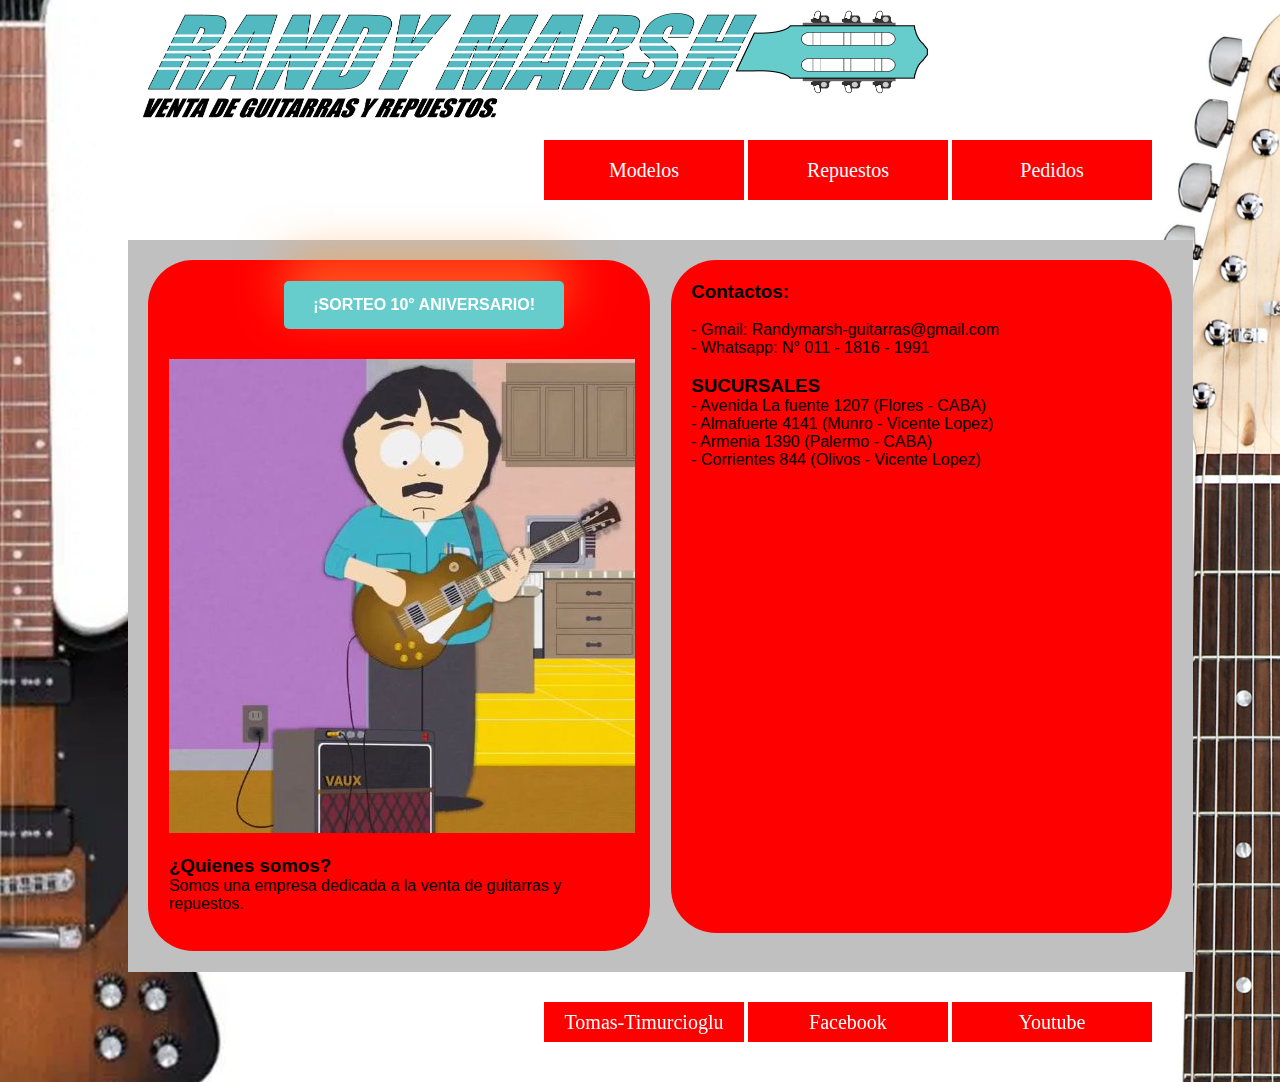
<file: index.html>
<!DOCTYPE html>
<html>
<head>
	<meta charset="utf-8">
     <link rel="stylesheet" type="text/css" href="css/aa.css">
    <link rel="stylesheet" type="text/css" href="css/lightbox.css">
    <link rel="stylesheet" href="https://cdnjs.cloudflare.com/ajax/libs/animate.css/4.1.1/animate.min.css"/>
	<title>INDEX</title>
</head>
<body>
<div id="main">
   <header><class="primero"><a href="index.html"><url><img src="imagenes/logo.png" width="800px" height="120px"></url></a></header>		
	
	<nav>
	<ul class="botonera_horizontal">
	<li><a href="modelos.html">Modelos</a></li>
    <li><a href="repuestos.html">Repuestos</a></li>
    <li><a href="pedidos.html">Pedidos</a></li>

    </nav>			
<section>
<div id="contenedor">
<div id="primero">


 <a href="landingpage.html" target="_blank">

 <section id="resumen2" class="animate__animated animate__tada animate__infinite"> <p><strong>¡SORTEO 10° ANIVERSARIO!</strong></p> </section></a>
 
<br>
<br>
<br>
	

<img src="imagenes/randy_guitarra.jpg"><br><br> 
<h3>¿Quienes somos?</h3>
Somos una empresa dedicada a la venta de guitarras y repuestos.
<br>
<br>

</div>

	<div id="segundo">
<h3>Contactos:</h3><br>
- Gmail: Randymarsh-guitarras@gmail.com<br>
- Whatsapp: N° 011 - 1816 - 1991



<br><br>
<h3>SUCURSALES</h3>
- Avenida La fuente 1207 (Flores - CABA)<br>
- Almafuerte 4141 (Munro - Vicente Lopez)<br>
- Armenia 1390 (Palermo - CABA)<br>
- Corrientes 844 (Olivos - Vicente Lopez) 
<br><br>
<iframe src="https://www.google.com/maps/embed?pb=!1m18!1m12!1m3!1d3282.3936633068824!2d-58.462830684769195!3d-34.64475988044891!2m3!1f0!2f0!3f0!3m2!1i1024!2i768!4f13.1!3m3!1m2!1s0x95bccbd6806e0547%3A0xee77be75836e36cd!2sAv.%20Lafuente%201207%2C%20Buenos%20Aires!5e0!3m2!1ses!2sar!4v1573483991808!5m2!1ses!2sar" width="220" height="200" frameborder="0" style="border:0;" allowfullscreen=""></iframe>

<iframe src="https://www.google.com/maps/embed?pb=!1m18!1m12!1m3!1d3287.1177317582633!2d-58.522673185055!3d-34.52524506085666!2m3!1f0!2f0!3f0!3m2!1i1024!2i768!4f13.1!3m3!1m2!1s0x95bcb0c52981ff61%3A0xfea780877ceb2ac1!2sAlmafuerte%204141%2C%20B1605AIA%20Munro%2C%20Buenos%20Aires!5e0!3m2!1ses!2sar!4v1573484056360!5m2!1ses!2sar" width="220" height="200" frameborder="0" style="border:0;" allowfullscreen=""></iframe>
<br><br>
<iframe src="https://www.google.com/maps/embed?pb=!1m18!1m12!1m3!1d3284.5050243500446!2d-58.43274458505277!3d-34.5913889643523!2m3!1f0!2f0!3f0!3m2!1i1024!2i768!4f13.1!3m3!1m2!1s0x95bcb5882725814f%3A0x868b6ddffb55b1d5!2sArmenia%201390%2C%20C1414%20DKD%2C%20Buenos%20Aires!5e0!3m2!1ses!2sar!4v1573484088731!5m2!1ses!2sar" width="220" height="200" frameborder="0" style="border:0;" allowfullscreen=""></iframe>


<iframe src="https://www.google.com/maps/embed?pb=!1m18!1m12!1m3!1d3287.7164569668057!2d-58.485056085055454!3d-34.51007196005561!2m3!1f0!2f0!3f0!3m2!1i1024!2i768!4f13.1!3m3!1m2!1s0x95bcb1411d11948f%3A0xd4892ccae79af994!2sGEP%2C%20Corrientes%20844%2C%20B1636%20Olivos%2C%20Provincia%20de%20Buenos%20Aires!5e0!3m2!1ses!2sar!4v1600437089032!5m2!1ses!2sar" width="220" height="200" frameborder="0" style="border:0;" allowfullscreen="" aria-hidden="false" tabindex="0"></iframe>

 
</div>
	

</section>
	
	<footer>
		<ul class="footer_horizontal">
        <li><a href="micrositio.html">Tomas-Timurcioglu</a></li>
        <li><a href="#">Facebook</a></li>
        <li><a href="https://youtu.be/T1hUAgjZT0k">Youtube</a></li>
	</footer>
</body>
</html>
</file>
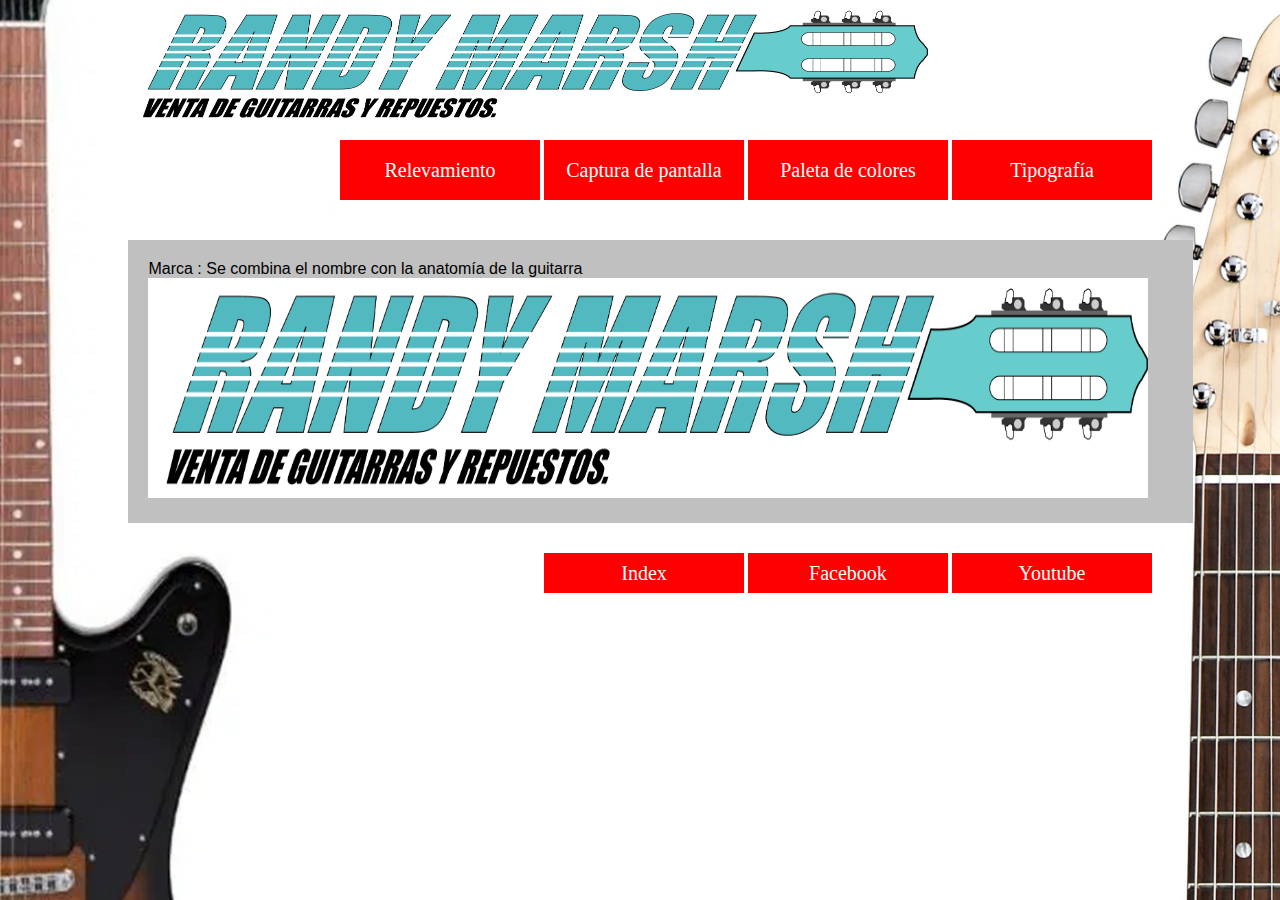
<file: Micrositio.html>
<!DOCTYPE html>
<html>
<head>
	<meta charset="utf-8">
     <link rel="stylesheet" type="text/css" href="css/aa.css">
    <link rel="stylesheet" type="text/css" href="css/lightbox.css">
    <title>Micrositio</title>
</head>
<body>
<div id="main">
   <header><class="primero"><a href="index.html"><url><img src="imagenes/logo.png" width="800px" height="120px"></url></a></header>

    <nav>
    <ul class="botonera_horizontal">
    <li><a href="relevamiento.html">Relevamiento</a></li>
    <li><a href="capturadepantalla.html">Captura de pantalla </a></li>
    <li><a href="paletadecolores.html">Paleta de colores</a></li>
    <li><a href="tipografia.html">Tipografía</a></li>

    </nav>
<section>
Marca : Se combina el nombre con la anatomía de la guitarra <br>
<img src="imagenes/logo.png" width="1000px" height="220px">	
</section>
	
	<footer>
		<ul class="footer_horizontal">
         <li><a href="Index.html">Index</a></li>
        <li><a href="#">Facebook</a></li>
        <li><a href="#">Youtube</a></li>
	</footer>
</body>
</html>
</file>
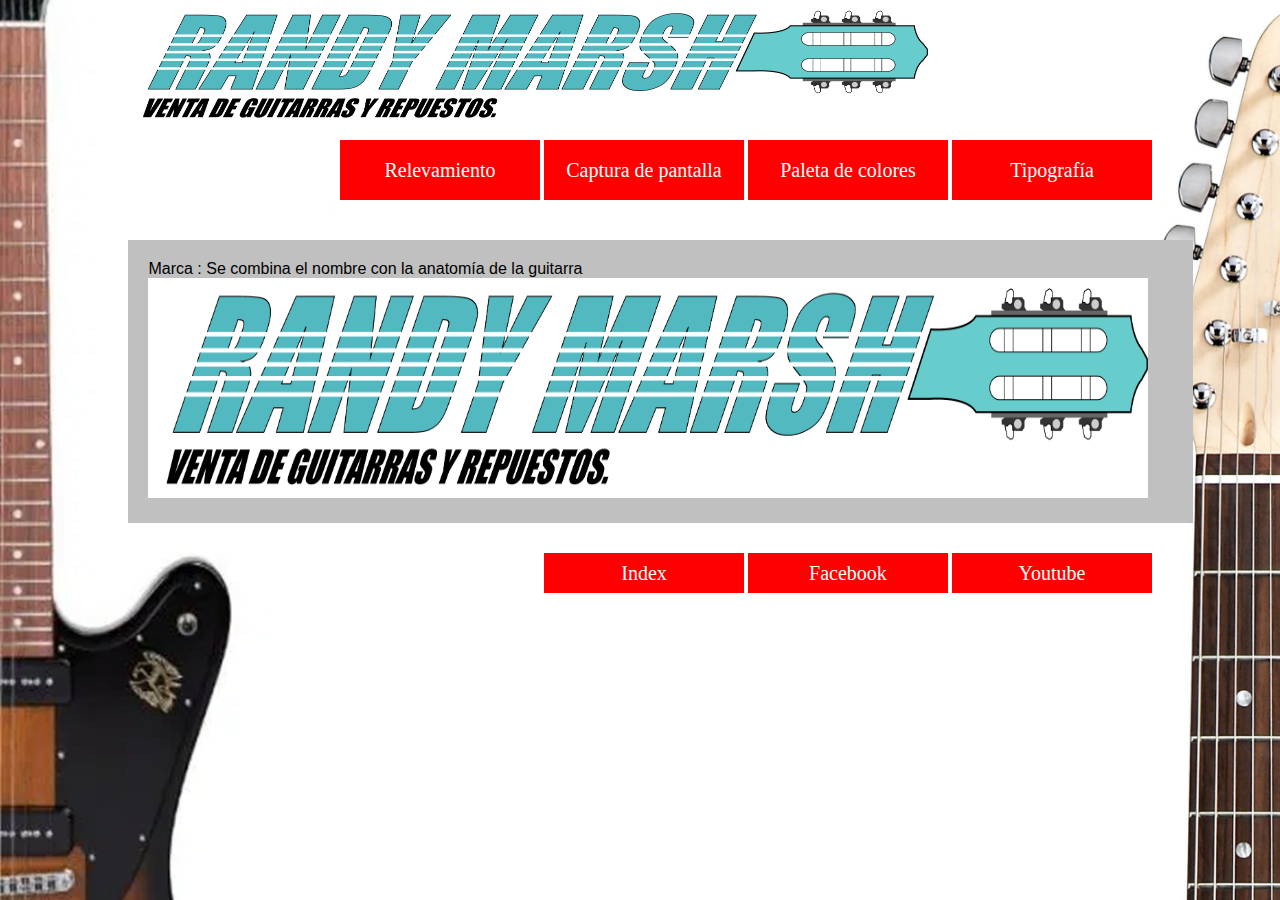
<file: micrositio.html>
<!DOCTYPE html>
<html>
<head>
	<meta charset="utf-8">
     <link rel="stylesheet" type="text/css" href="css/aa.css">
    <link rel="stylesheet" type="text/css" href="css/lightbox.css">
    <title>Micrositio</title>
</head>
<body>
<div id="main">
   <header><class="primero"><a href="index.html"><url><img src="imagenes/logo.png" width="800px" height="120px"></url></a></header>

    <nav>
    <ul class="botonera_horizontal">
    <li><a href="relevamiento.html">Relevamiento</a></li>
    <li><a href="capturadepantalla.html">Captura de pantalla </a></li>
    <li><a href="paletadecolores.html">Paleta de colores</a></li>
    <li><a href="tipografia.html">Tipografía</a></li>

    </nav>
<section>
Marca : Se combina el nombre con la anatomía de la guitarra <br>
<img src="imagenes/logo.png" width="1000px" height="220px">	
</section>
	
	<footer>
		<ul class="footer_horizontal">
        <li><a href="micrositio.html">Index</a></li>
        <li><a href="https://www.facebook.com/">Facebook</a></li>
        <li><a href="https://youtu.be/T1hUAgjZT0k">Youtube</a></li>
	</footer>
</body>
</html>
</file>
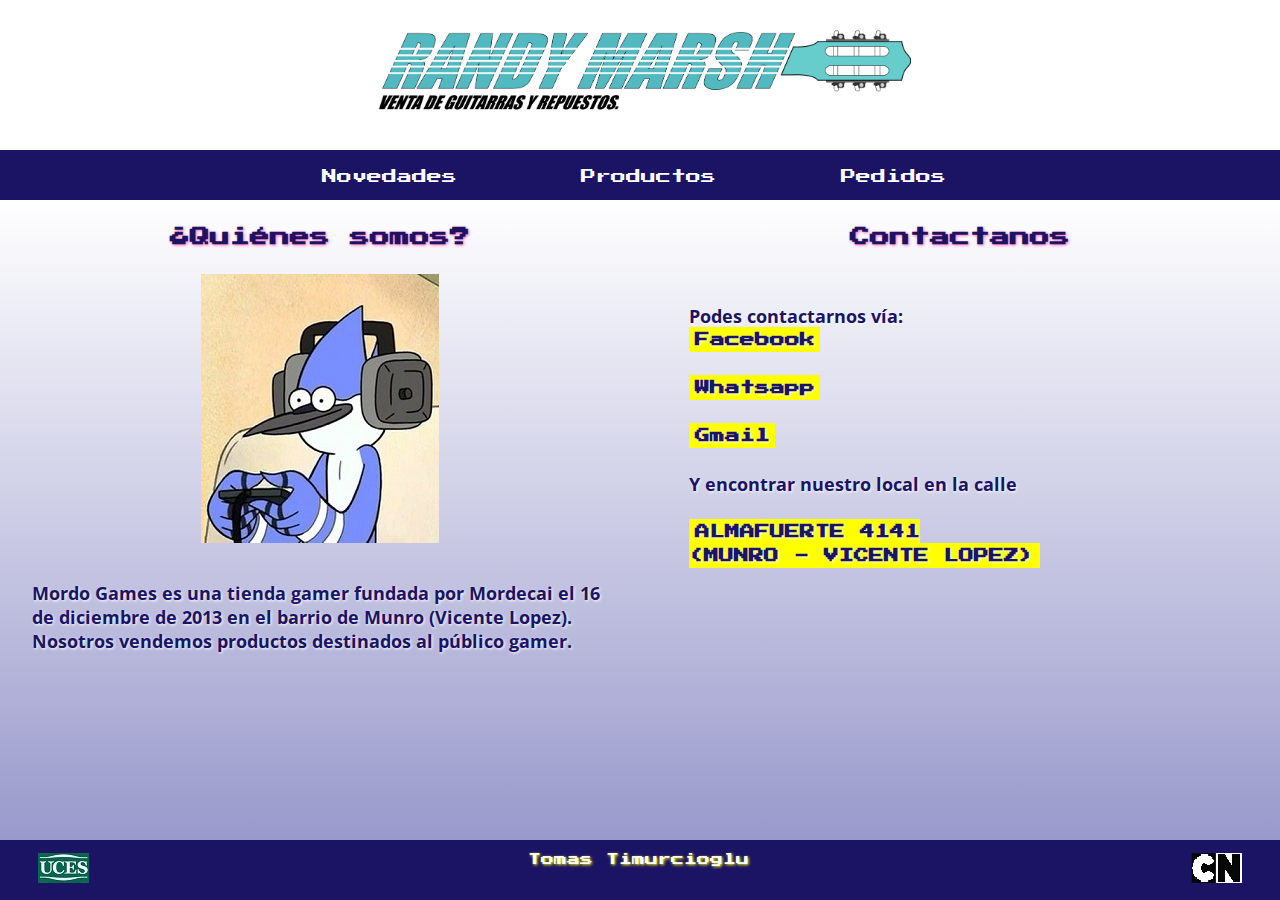
<file: mordogames.html>
<!DOCTYPE html>
<html>
<head>
	<title> Mordo Games </title>
	<meta charset="utf-8">
	<meta name="viewport" content="width=device-width, initial-scale=1.0">
	<link rel="stylesheet" type="text/css" href="grilla.css">
</head>
<body class="grid_container_pedidos">


<header class="header"> <a href="index.html"> <img src="imagenes/logo.png" class="logoa"></a></header> 






<nav class="navbar"> <div id="menu">
<ul>
<li> <a href="novedades.html"> Novedades </a></li>
<li> <a href="productos.html"> Productos </a></li>
<li><a href="pedidos.html">Pedidos</a></li>
</ul> 
</div>
</nav> <!--menu -->

<article class="maina"> <br><h2 class="tituloa">
¿Quiénes somos? 
</h2>  <br> 
<img src="imagenes/mordecai.jpg" class="transglow">

<h2 class="textotrata">
Mordo Games es una tienda gamer fundada por Mordecai el 16 de diciembre de 2013 en el barrio de Munro (Vicente Lopez).<br>
Nosotros vendemos productos destinados al público gamer.</h2> <br>
</article> <!--contenido -->


<article class="mainb">  <br>

<h2 class="tituloa">
Contactanos
</h2>
<br>
<h2 class="textotrata">
Podes contactarnos vía: <br>
<a href="https://www.facebook.com/" class="resaltador">Facebook</a><br><br>
<a href="https://web.whatsapp.com/" class="resaltador">Whatsapp</a><br><br>
<a href="https://www.google.com/intl/es-419/gmail/about/#" class="resaltador">Gmail</a>
<br><br>

Y encontrar nuestro local en la calle<br><br>
<a href="https://goo.gl/maps/yUUH2YBUqLCHnikX9" class="resaltador">
ALMAFUERTE 4141<br>(MUNRO - VICENTE LOPEZ)
</a>


</h2> <br> </article> <!--contenido -->

<footer class="footer">
<div id="uces">
<a href="https://www.uces.edu.ar/"> <img src="imagenes/uces.jpg"> </a>
</div>

<div id="nombre">
<p>
<a href="micrositio.html">Tomas Timurcioglu</p></a>
</div>

<div id="logoc">
<a href="https://www.cartoonnetworkeurope.com/"><img src="imagenes/cartoon.jpg"></a>
</div>

</footer> <!--pie -->
</body>
</html>
</file>
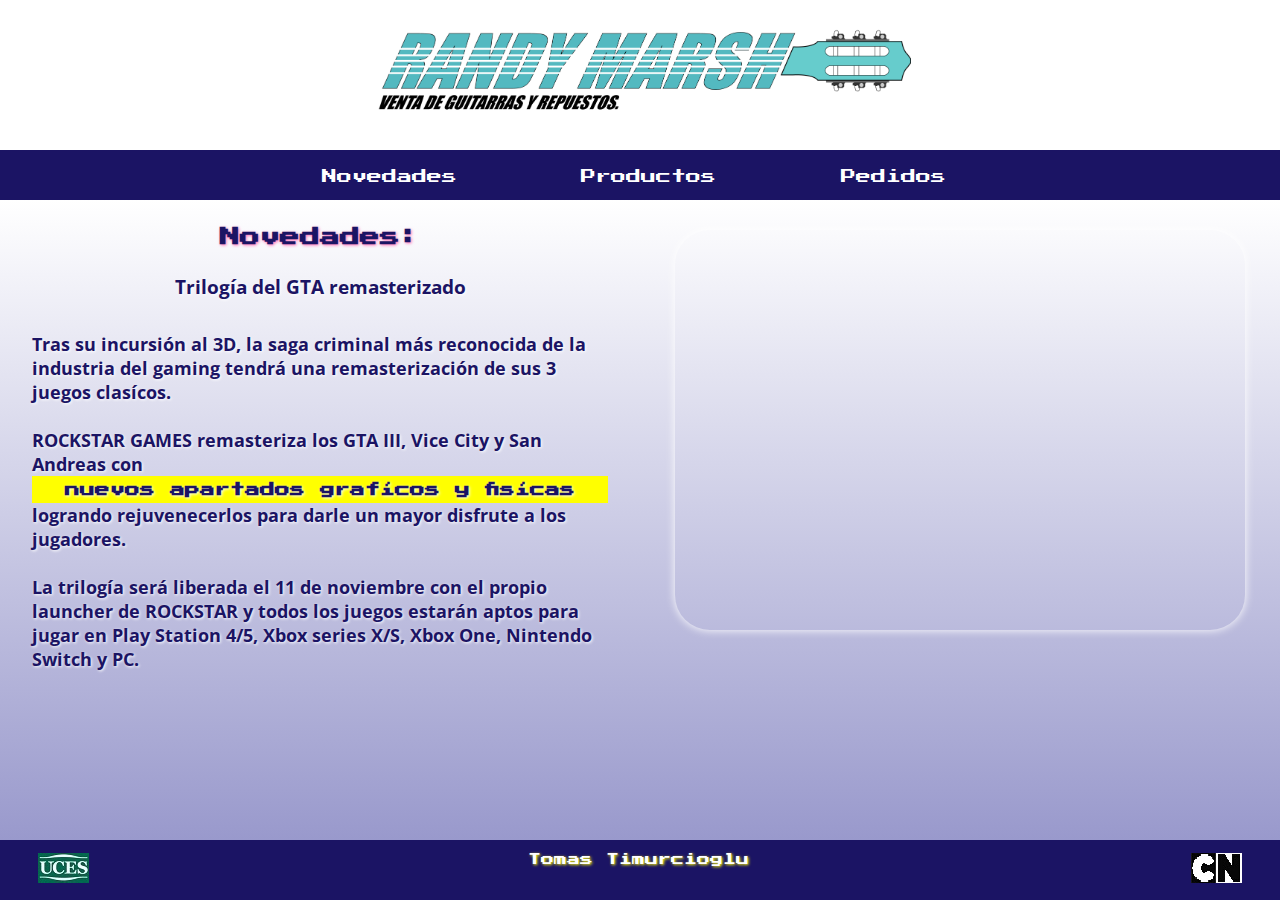
<file: novedades.html>
<!DOCTYPE html>
<html>
<head>
	<title>Novedades</title>
	<meta charset="utf-8">
	<meta name="viewport" content="width=device-width, initial-scale=1.0">
	<link rel="stylesheet" type="text/css" href="grilla.css">
</head>
<body class="grid_container_pedidos">


<header class="header"> <a href="mordogames.html"> <img src="imagenes/logo.png" class="logoa"></a></header> 






<nav class="navbar"> <div id="menu">
<ul>
<li> <a href="novedades.html"> Novedades </a></li>
<li> <a href="productos.html"> Productos </a></li>
<li><a href="pedidos.html">Pedidos</a></li>
</ul> 
</div>
</nav> <!--menu -->

<article class="maina">
<br>
<h2 class="tituloa">Novedades:</h2>
<br>
<h2 class="titulob">Trilogía del GTA remasterizado</h2> 

	<h2 class="textotrata">
		Tras su incursión al 3D, la saga criminal más reconocida de la industria del gaming tendrá una remasterización de sus 3 juegos clasícos.<br><br>
		ROCKSTAR GAMES remasteriza los GTA III, Vice City y San Andreas con <p class="resaltador">nuevos apartados grafícos y fisícas</p> logrando rejuvenecerlos para darle un mayor disfrute a los jugadores.
		<br><br>
		La trilogía será liberada el 11 de noviembre con el propio launcher de ROCKSTAR y todos los juegos estarán aptos para jugar en Play Station 4/5, Xbox series X/S, Xbox One, Nintendo Switch y PC. 
	</h2> <br>

</article> <!--contenido -->
<article class="mainb">
<iframe src="https://www.youtube-nocookie.com/embed/D71cBUeAL58" title="YouTube video player" frameborder="0" allow="accelerometer; autoplay; clipboard-write; encrypted-media; gyroscope; picture-in-picture" allowfullscreen class="video"></iframe>








</article> <!--contenido -->

<footer class="footer">
<div id="uces">
<a href="https://www.uces.edu.ar/"> <img src="imagenes/uces.jpg"> </a>
</div>

<div id="nombre">
<p>
<a href="micrositio.html">Tomas Timurcioglu</p></a>
</div>

<div id="logoc">
<a href="https://www.cartoonnetworkeurope.com/"><img src="imagenes/cartoon.jpg"></a>
</div>

</footer><!--pie -->

</body>
</html>
</file>
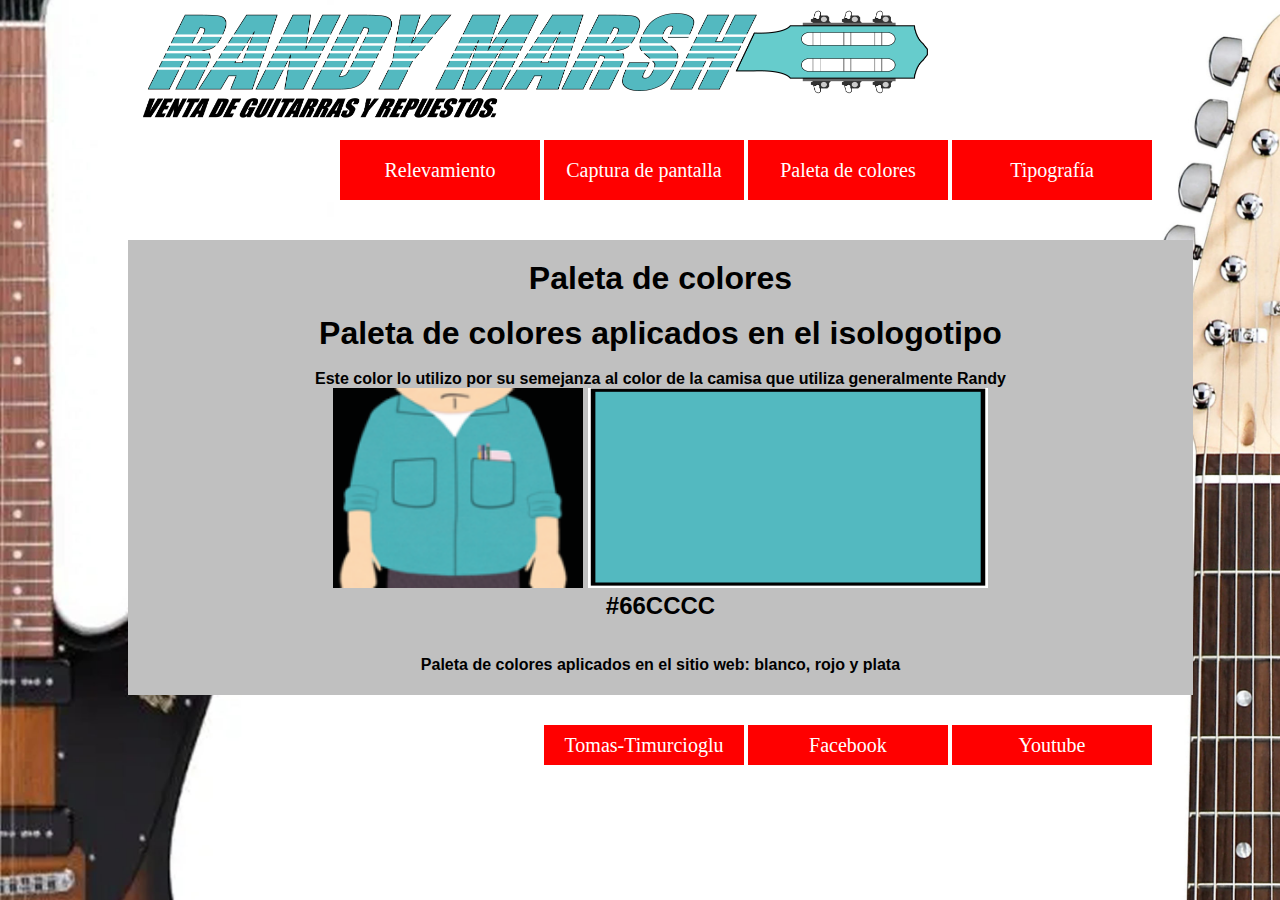
<file: paletadecolores.html>
<!DOCTYPE html>
<html>
<head>
	<meta charset="utf-8">
     <link rel="stylesheet" type="text/css" href="css/aa.css">
    <link rel="stylesheet" type="text/css" href="css/lightbox.css">
    <title>Micrositio</title>
</head>
<body>
<div id="main">
   <header><class="primero"><a href="index.html"><url><img src="imagenes/logo.png" width="800px" height="120px"></url></a></header>

    <nav>
    <ul class="botonera_horizontal">
    <li><a href="relevamiento.html">Relevamiento</a></li>
    <li><a href="capturadepantalla.html">Captura de pantalla </a></li>
    <li><a href="paletadecolores.html">Paleta de colores</a></li>
    <li><a href="tipografia.html">Tipografía</a></li>

    </nav>
<section>
 <center>
    <h1>Paleta de colores</h1><br>

    <h1>Paleta de colores aplicados en el isologotipo</h1><br>
    <h4>Este color lo utilizo por su semejanza al color de la camisa que utiliza generalmente Randy</h4>
<img src="imagenes/camisa.png" width="250px" height="200px"> 
<img src="imagenes/paleta_de_colores.png" width="400px" height="200px"><h2>#66CCCC</h2><br><br>

<h4>Paleta de colores aplicados en el sitio web: blanco, rojo y plata</h4>
</center>
</section>
	
	<footer>
		<ul class="footer_horizontal">
        <li><a href="micrositio.html">Tomas-Timurcioglu</a></li>
        <li><a href="https://www.facebook.com/">Facebook</a></li>
        <li><a href="https://youtu.be/iAERcsBqI9I">Youtube</a></li>
	</footer>
</body>
</html>
</file>
<file: css/aa.css>
* {margin: 0px;
padding: 0px;}

body{
    background-color:white;
    font-family:Arial;
    background-image:url(../imagenes/fondo1.jpg );
    background-size:cover; 
    background-repeat:no-repeat;
    padding:right;
    }
 
#main{
	width: 80%;
	max-width:1024px;
	background-color:none;
	margin-left: auto;
	margin-right: auto;
}

header{
	margin-top:5px;
    width: 	100%;
	margin-bottom:0px;
	background-color:white;
	font-size:20px;

}

nav{
	margin-top:10px;
    width: 	100%;
	margin-bottom:40px;
	height: 60px;
    background-color:white;
    float:center;
    font-family:Impact;
}

ul.botonera_horizontal{
	margin:0;
	padding:0;
	list-style-type:none;
    float:right;


}

ul.botonera_horizontal li{
	display:inline;
}

ul.botonera_horizontal li a{
	width:200px;
	height:60px;
	line-height:60px;
	background-color:red;
	display:inline-block;
	text-align:center;
	color:white;
	text-decoration:none;
	font-weight:normal;
	font-size:20px

}
ul.botonera_horizontal li a:hover{
	background-color:silver;
	border-radius:45px;


}

section{
	width: 100%;
	background-image:url(../imagenes/);

    background-color:silver;
	float: left;
	margin-bottom: 30px;
	padding:2%;	
}

#contenedor{
	width: 100%;
	background-color:black;
	margin-left: auto;
	margin-right: auto;


}

#primero{
	width: 45%;
	background-color:red;
	position: static;
	padding:2%;
	float:left;
	border-radius:45px;
}

#segundo{
	width: 45%;
	background-color:red;
	float: right;
	position: static;
	padding:2%;
	border-radius:45px;

}



footer{
	position:static;
	margin-top:50px;
	width:100%;
	margin-bottom:40px;
	height: 40px;
	clear: both;
    background-color:none;
    float:center;
    font-family:Impact

	}

ul.footer_horizontal{
	margin:0;
	padding:0;
	list-style-type:none;
	float:right; 
}

ul.footer_horizontal li{
	display:inline;
}

ul.footer_horizontal li a{
	width:200px;
	height:40px;
	line-height:40px;
	background-color:red;
	display:inline-block;
	text-align:center;
	color:white;
	text-decoration:none;
	font-weight:normal;
	font-size:20px
}
ul.footer_horizontal li a:hover{
	background-color:black;

}

.btn-default1{
 	margin:center;
	padding: 2%;
	font-size:30px;
	color:silver;
	background-color:red;
	border: 5px black solid;
    border-color:black;
    border-radius:5px;
    }

.btn-default2{
	padding: 2%;
	font-size:25px;
	border: 2px black solid;
    border-color:black;
    border-radius:5px;
    color:white;
    background-color:#66cccc 
    }

.btn-default3{
	padding: 2%;
	font-size:20px;
	border: 5px black solid;
    border-color:black;
    border-radius:5px;
    }

#resumen2{
	float: left;
	position: relative;
	top: 70%;
	left: 25%;
	padding: 15px;
	width: 250px;
	background-color: #66cccc;
	border-radius: 5px;
	text-align: center;
	color: white;
	box-shadow: 2px -22px 50px rgba(255, 150, 53, 0.7);
}

#resumen3{
	float: left;
	position: relative;
	top: 70%;
	left: 25%;
	padding: 15px;
	width: 250px;
	background-color: silver;
	border-radius: 5px;
	text-align: center;
	color: black;
	box-shadow: 2px -22px 50px rgba(255, 150, 53, 0.7);
}
</file>
<file: grilla.css>
@import url('https://fonts.googleapis.com/css2?family=Open+Sans&display=swap');
@import url('https://fonts.googleapis.com/css2?family=Press+Start+2P&display=swap');

/*grod_container_uno = 1 columna*/ 
/*grid_container_pedidos = 2 columnas */
/*grid_container = 3 columnas*/

/* indíce de RESOLUCIONES
escritorio x-large: número 413
escritorio normal: número 793
tablet: número 1052
mobile: número 1254
*/



*{
  box-sizing: border-box;
  margin: 0;
  padding: 0;
}

html{
  height: 100%;
}

body{
  font-family: 'Open Sans', sans-serif;
  font-size: 1.2rem;
  min-height: 100%; 
   
}


.grid_container{
  display: grid; 
  grid-template-columns: 33.3% 33.3% 33.3% ; 
  grid-template-rows: 150px 50px auto 60px; 
  gap: 0px 0px; 
  grid-template-areas: 
    "header header header " 
    "navbar navbar navbar " 
    "maina mainb mainc " 
    "footer footer footer "  ; 



}


.grid_container_pedidos{
  display: grid; 
  grid-template-columns: 25% 25% 25% 25%; 
  grid-template-rows: 150px 50px auto 60px; 
  gap: 0px 0px; 
  grid-template-areas: 
    "header header header header" 
    "navbar navbar navbar navbar" 
    "maina maina mainb mainb" 
    "footer footer footer footer"  ; 



}

.grid_container_uno{
  display: grid; 
  grid-template-columns: 100%; 
  grid-template-rows: 150px 50px auto 60px; 
  gap: 0px 0px; 
  grid-template-areas: 
    "header header header header" 
    "navbar navbar navbar navbar" 
    "maina maina maina maina" 
    "footer footer footer footer"  ; 



}



 

 

 

.titulotrans {
font-weight:bold;
    color: #1B1464 ;
    text-shadow: 1px 1px 3px hotpink;
text-align: center;
font-size: 20px;
visibility: hidden;
}

.logoa {

    height: 95%;

  }

.logo2{
      height: 65%;

 }


.header{
  grid-area: header;
  background-color: white;
  text-align: center;
  padding:1%;
 }


.navbar{
  grid-area: navbar;
  background-color: #1B1464;
}

.maina{
  grid-area: maina;
  background: linear-gradient(to top, #9999CC, #ffffff);
text-align:  center;}



.mainb{
  grid-area: mainb;
    background: linear-gradient(to top, #9999CC, #ffffff);
  
    padding-left: 3%;
    padding-right: 3%;
  text-align:  center;}




.mainc{
  grid-area: mainc;
  background: linear-gradient(to top, #9999CC, #ffffff);
    text-align: center;}


.fotografía2{

    float:left;
   
    margin-left: 10px;
    margin-top:10px;
     width:180px;
     height:180px;
     border-radius:10px;
}

.fotografía3{


    margin-left: 10px;
    margin-top:10px;
     width:160px;
     height:160px;
     border-radius:10px;
}

#scroll{
  margin-top:2%;
  width:620px;
  height:565px;
  overflow-x: hidden;
  margin-left:auto;
  margin-right:auto;

}



#menu ul {
  text-align: center;
  margin-top: 1%;
   
}

#menu li {
  text-decoration: none;
  color: white;
  display:inline;
     padding-left:3%;
     padding-right:4%;
}

#menu li a {
  text-align: center;
  align-content: center;
  text-decoration: none;
  color: white;
  display:inline;
  padding-left:10px;
  padding-right:10px;
  padding-top: 10px;
  font-family: 'Press Start 2P', cursive;
  font-size:18px;
  transition: all 0.3s ease;   
}

#menu li a:hover{
  color:yellow;
  box-shadow: inset 0 0 0 25px #53a7ea;
}


.maina .fotob {

text-align: center;
margin-top: 5%;
margin-left: 9%;
border-radius: 35px;
box-shadow: 0px 0px 10px #fff;

height: 70%; width: 80%;

    transition: all 0.5s ease;}

      .fotob:hover {
        transform:scale(0.9);
     border-radius: 0%;
        box-shadow: 0px 0px 5px navy;
       }

.tituloa {
color: #1B1464 ;
text-shadow: 1px 1px 3px hotpink;
text-align: center;
font-size: 20px;
font-family: 'Press Start 2P', cursive;

       }




.textoh2 {
  
    text-align: center;
    color: #1B1464 ;
    text-shadow: 1px 1px 2px white;
    font-size: 18px;
    margin: 1%;
    padding-top: 15%;



}

.resaltador{
  text-decoration:none;
  text-align:center;
  color:#1B1464;
  font-size:15px;
  font-family: 'Press Start 2P', cursive;
  background-color:yellow;
  padding:1%;
 
}




.resaltador:hover{
  color:#000000;
}

.video {

border-radius: 35px;
margin-top: 5%;
box-shadow: 0px 0px 10px #fff;
width: 600px;
height: 400px; 

}


.video1 {

border-radius: 35px;
margin-top: 5%;
box-shadow: 0px 0px 10px #fff;
width: 80%;
height: 350px;
margin-bottom:20px; 

}

.PDF{
  margin-left:auto;
  margin-right:auto;
  width:900px;
  height:400px;
  border-radius:10px;
}

.footer{
  grid-area: footer;
  background-color: #1B1464;
  text-decoration: none;
  padding: 1%;
}


footer #nombre {
font-size:13px;
float:left;
margin-left:35%;
color: white;
text-decoration: none;
font-family: 'Press Start 2P', cursive;}

footer #nombre  a {
text-decoration: none;
color: white;
text-shadow: 1px 1px 3px yellow;}

#logoc {float: right;
margin-right: 2%;}

#uces {float: left;
margin-left: 2%;
margin-bottom: 2%;
}


.fototrata {text-align: center;
  text-align: center;
        margin-left: 5%;
        margin: 5%;
        border-radius: 30px;
        box-shadow: 0px 0px 15px #fff;
        transition: all 0.5s ease;}

      .fototrata:hover {
        transform:scale(1.1);
     
        box-shadow: 0px 0px 5px navy;
       }



.titulob {font-weight:bold;
    color: #1B1464 ;
    text-shadow: 1px 1px 3px white;
text-align: center;
font-size: 19px;
}

.textotrata {
    color: #1B1464 ;
    text-shadow: 1px 1px 3px white;
text-align: left;
font-size: 18px;
margin: 5%;
}

 .transglow {
        transition: all 0.3s ease;
       }

       .transglow:hover {
        transform:scale(1.3);
       }

.galeria{

  width:300px;
  height:150px;
}    

.textofaq {
    color: #1B1464 ;
text-align: left;
font-size: 14px;
margin: 5%;
}
   .botonturnob {
        text-decoration: none;
        color: white;
        color:white;
        background:hotpink;
        border:10px;
        padding: 2%;
        padding-left: 4%;
        padding-right: 4%;
        border-radius: 18px;
        box-shadow: 0px 0px 10px #fff;
        margin-bottom: 2%;
        margin-top: -1%;}


        #form input, textarea {
  width:90%;
  border: 1px solid #000;
  background-color: #FFF;
  color: navy;
  font-size: 1em;
   box-shadow: 0px 0px 10px #fff;
   border-radius: 5px;
   font-family: 'Open Sans';
}

#form {
  margin-left:auto;
  margin-right:auto;
  width: 95%;
  columns:2;
  background:#9999cc;
  margin-bottom: 3%;
  font-size:15px;
  color: #FFFFFF;
  padding: 2%;
  text-align: center;
  box-shadow: 0px 0px 50px yellow;
   border-radius: 15px;
   font-family: 'Open Sans'}

   .fotomap {
    height: 50%;
    width: 70%;
    border-radius: 15px;
}


 

/*escritorio x-large*/

@media (min-width: 1200px) and (max-width: 1399px){

.grid_container{
  display: grid; 
  grid-template-columns: 33% 33% 33% ; 
  grid-template-rows: 150px 50px auto 60px; 
  gap: 0px 0px; 
  grid-template-areas: 
    "header header header " 
    "navbar navbar navbar " 
    "maina mainb mainc " 
    "footer footer footer "  ; 



}


.grid_container_pedidos{
  display: grid; 
  grid-template-columns: 25% 25% 25% 25%; 
  grid-template-rows: 150px 50px auto 60px; 
  gap: 0px 0px; 
  grid-template-areas: 
    "header header header header" 
    "navbar navbar navbar navbar" 
    "maina maina mainb mainb" 
    "footer footer footer footer"  ; 



}

.grid_container_uno{
  display: grid; 
  grid-template-columns: 100%; 
  grid-template-rows: 150px 50px auto 60px; 
  gap: 0px 0px; 
  grid-template-areas: 
    "header header header header" 
    "navbar navbar navbar navbar" 
    "maina maina maina maina" 
    "footer footer footer footer"  ; 



}

 

 

 

.titulotrans {
font-weight:bold;
    color: #1B1464 ;
    text-shadow: 1px 1px 3px hotpink;
text-align: center;
font-size: 20px;
visibility: hidden;
}

.logoa {

    height: 80%;

  }

.logo2{
      height: 65%;

 }

.header{
  grid-area: header;
  background-color: white;
  text-align: center;
  padding-top: 2%;
}


.navbar{
  grid-area: navbar;
  background-color: #1B1464;
}

.maina{
  grid-area: maina;
  background: linear-gradient(to top, #9999CC, #ffffff);
text-align:  center;}



.mainb{
  grid-area: mainb;
  background: linear-gradient(to top, #9999CC, #ffffff);
  
    padding-left: 3%;
    padding-right: 3%;
  text-align:  center;}




.mainc{
  grid-area: mainc;
  background: linear-gradient(to top, #9999CC, #ffffff);
    text-align: center;}


.fotografía2{

    float:left;
   
    margin-left: 10px;
    margin-top:10px;
     width:180px;
     height:180px;
     border-radius:10px;
}

.fotografía3{


    margin-left: 10px;
    margin-top:10px;
     width:160px;
     height:160px;
     border-radius:10px;
}

#scroll{
  position:static;
  margin-top:2%;
  width:700px;
  height:580px;
  overflow-x: hidden;
  margin-left:auto;
  margin-right:auto;

}



.footer{
  grid-area: footer;
  background-color: #1B1464;
  text-decoration: none;
  padding: 1%;
}

#menu ul {
  text-align: center;
  margin-top: 1%;
   
}




#menu li {
  text-decoration: none;
  color: white;
  display:inline;
     padding-left:3%;
     padding-right:4%;

   
}

#menu li a {
  text-align: center;
  align-content: center;
  text-decoration: none;
  color: white;
  display:inline;
  padding-left:10px;
  padding-right:10px;
  padding-top: 10px;
  font-family: 'Press Start 2P', cursive;
  font-size:15px;
  transition: all 0.3s ease;   
}

#menu li a:hover{
  color:yellow;
  box-shadow: inset 0 0 0 25px #53a7ea;
}



.maina .fotob {

text-align: center;
margin-top: 5%;
margin-left: 9%;
border-radius: 35px;
box-shadow: 0px 0px 10px #fff;

height: 70%; width: 80%;

    transition: all 0.5s ease;}

      .fotob:hover {
        transform:scale(0.9);
     border-radius: 0%;
        box-shadow: 0px 0px 5px navy;
       }

.tituloa {
font-weight:bold;
    color: #1B1464 ;
    text-shadow: 1px 1px 3px hotpink;
text-align: center;
font-size: 20px;

       }
.textoh2 {
  
    text-align: center;
    color: #1B1464 ;
    text-shadow: 1px 1px 2px white;
    font-size: 18px;
    margin: 1%;
    padding-top: 15%;



}

.resaltador{
  text-decoration:none;
  text-align:center;
  color:#1B1464;
  font-size:15px;
  font-family: 'Press Start 2P', cursive;
  background-color:yellow;
  padding:1%;
 
}

.resaltador:hover{
  color:#000000;
}
 

.video {

border-radius: 35px;
margin-top: 5%;
box-shadow: 0px 0px 10px #fff;
width: 570px;
height: 400px; 

}


.video1 {

border-radius: 35px;
margin-top: 5%;
box-shadow: 0px 0px 10px #fff;
width: 90%;
height: 400px; 

}

.PDF{
  margin-left:auto;
  margin-right:auto;
  width:900px;
  height:400px;
  border-radius:10px;
}


footer #nombre {
font-size:13px;
float:left;
margin-left:35%;
color: white;
text-decoration: none;
font-family: 'Press Start 2P', cursive;}

footer #nombre  a {
text-decoration: none;
color: white;
text-shadow: 1px 1px 3px yellow;}

#logoc {float: right;
margin-right: 2%;}

#uces {float: left;
margin-left: 2%;
margin-bottom: 2%;
}


.fototrata {text-align: center;
  text-align: center;
        margin-left: 5%;
        margin: 5%;
        border-radius: 30px;
        box-shadow: 0px 0px 15px #fff;
        transition: all 0.5s ease;}

      .fototrata:hover {
        transform:scale(1.1);
     
        box-shadow: 0px 0px 5px navy;
       }



.titulob {font-weight:bold;
    color: #1B1464 ;
    text-shadow: 1px 1px 3px white;
text-align: center;
font-size: 19px;
}

.textotrata {
    color: #1B1464 ;
    text-shadow: 1px 1px 3px white;
text-align: left;
font-size: 18px;
margin: 5%;
}

 .transglow {
        transition: all 0.3s ease;
       }

       .transglow:hover {
        transform:scale(1.3);
       }

.galeria{
  margin-left:auto;
  margin-right:auto;
  width:300px;
  height:150px;
}    
.textofaq {
    color: #1B1464 ;
text-align: left;
font-size: 14px;
margin: 5%;
}
   .botonturnob {
        text-decoration: none;
        color: white;
        color:white;
        background:hotpink;
        border:10px;
        padding: 2%;
        padding-left: 4%;
        padding-right: 4%;
        border-radius: 18px;
        box-shadow: 0px 0px 10px #fff;
        margin-bottom: 2%;
        margin-top: -1%;}


        #form option,{
  width:100%;
  border: 1px solid #000;
  background-color: #FFF;
  color: navy;
  font-size: 1em;
   box-shadow: 0px 0px 10px #fff;
   border-radius: 5px;
   font-family: 'Open Sans';
}

#form {
  margin-left:auto;
  margin-right:auto;
  width: 95%;
  columns:2;
  background:#9999cc;
  margin-bottom: 3%;
  font-size:15px;
  color: #FFFFFF;
  padding: 2%;
  text-align: center;
  box-shadow: 0px 0px 50px yellow;
   border-radius: 15px;
   font-family: 'Open Sans'}

   .fotomap {
    height: 50%;
    width: 70%;
    border-radius: 15px;
}

}

/*escritorio*/
@media (min-width: 992px) and (max-width: 1199px) {

.grid_container{
  display: grid; 
  grid-template-columns: 33% 33% 33% ; 
  grid-template-rows: 150px 50px auto 60px; 
  gap: 0px 0px; 
  grid-template-areas: 
    "header header header " 
    "navbar navbar navbar " 
    "maina mainb mainc " 
    "footer footer footer "  ; 



}

.grid_container_pedidos{
  display: grid; 
  grid-template-columns: 25% 25% 25% 25%; 
  grid-template-rows: 150px 50px auto 60px; 
  gap: 0px 0px; 
  grid-template-areas: 
    "header header header header" 
    "navbar navbar navbar navbar" 
    "maina maina mainb mainb" 
    "footer footer footer footer"  ; 



}


.grid_container_uno{
  display: grid; 
  grid-template-columns: 100%; 
  grid-template-rows: 150px 50px auto 60px; 
  gap: 0px 0px; 
  grid-template-areas: 
    "header header header header" 
    "navbar navbar navbar navbar" 
    "maina maina maina maina" 
    "footer footer footer footer"  ; 



}


.textotrata {
    color: #1B1464 ;
    text-shadow: 1px 1px 3px white;
text-align: center;
font-size: 13px;
margin: 3%;
}

#menu ul {
  text-align: center;
  margin-top: 1%;
   
}

#menu li {
  text-decoration: none;
  color: white;
  display:inline;
     padding-left:3%;
     padding-right:4%;
}


#menu li a {
  text-align: center;
  align-content: center;
  text-decoration: none;
  color: white;
  display:inline;
  padding-left:10px;
  padding-right:10px;
  padding-top: 10px;
  font-family: 'Press Start 2P', cursive;
  font-size:13px;
  transition: all 0.3s ease;   
}

#menu li a:hover{
  color:yellow;
  box-shadow: inset 0 0 0 25px #53a7ea;
}


.maina .fotob {

text-align: center;
margin-top: 5%;
margin-left: 9%;
border-radius: 35px;
box-shadow: 0px 0px 10px #fff;

height: 60%; width: 90%;


}

.tituloa {
font-weight:bold;
    color: #1B1464 ;
    text-shadow: 1px 1px 3px hotpink;
text-align: center;
font-size: 18px;

       }
.textoh2 {
  
    text-align: center;
    color: #1B1464 ;
    text-shadow: 1px 1px 2px white;
    font-size: 15px;
    margin: 1%;
    padding-top: 15%;



}

#form {
  margin-left:auto;
  margin-right:auto;
  width: 95%;
  columns:2;
  background:#9999cc;
  margin-bottom: 3%;
  font-size:15px;
  color: #FFFFFF;
  padding: 2%;
  text-align: center;
  box-shadow: 0px 0px 50px yellow;
   border-radius: 15px;
   font-family: 'Open Sans'}


.resaltador{
  text-decoration:none;
  text-align:center;
  color:#1B1464;
  font-size:15px;
  font-family: 'Press Start 2P', cursive;
  background-color:yellow;
  padding:1%;
 
}

.resaltador:hover{
  color:#000000;
}


.logoa {

    height: 80%;

  }

.logo2{
      height: 65%;

 }

.video {

border-radius: 35px;
margin-top: 5%;
box-shadow: 0px 0px 10px #fff;
height: 90%;
width: 90%;

}

.video1 {

border-radius: 35px;
margin-top: 5%;
box-shadow: 0px 0px 10px #fff;
height: 55%;
width: 90%;

}



.fototrata {text-align: center;
  text-align: center;
        margin-left: 5%;
        margin: 5%;
        border-radius: 30px;
        box-shadow: 0px 0px 15px #fff;
          width:90%;
}

 .transglow {
        transition: all 0.3s ease;
       }

       .transglow:hover {
        transform:scale(1.3);
       }

.galeria{
  margin-left:auto;
  margin-right:auto;
  width:300px;
  height:150px;
}    


.fotografía2{

    float:left;
   
    margin-left: 10px;
    margin-top:10px;
     width:180px;
     height:180px;
     border-radius:10px;
}

.fotografía3{


    margin-left: 10px;
    margin-top:10px;
     width:140px;
     height:140px;
     border-radius:10px;
}

#scroll{
  position:static;
  margin-top:2%;
  width:540px;
  height:560px;
    overflow-x: hidden;
  margin-left:auto;
  margin-right:auto;

}



footer #nombre {
font-size:13px;
float:left;
margin-left:35%;
color: white;
text-decoration: none;
font-family: 'Press Start 2P', cursive;}

footer #nombre  a {
text-decoration: none;
color: white;
text-shadow: 1px 1px 3px yellow;}

#logoc {float: right;
margin-right: 2%;}

#uces {float: left;
margin-left: 2%;
margin-bottom: 2%;
}



}

/*tablet*/
@media (min-width: 768px) and (max-width: 991px)  {

  .grid_container{

    grid-template: 
    "header   header"   100px 
    "navbar   navbar"   auto
    "maina  mainb "     auto
    "mainc mainc" auto
    "footer   footer"   50px /
     50%    50%;

  }




.grid_container_pedidos{
grid-template:
"header   header"   100px 
    "navbar   navbar"   auto
    "maina  mainb "     auto
"footer   footer"   50px /
    50%     50%;
  ;
}

.grid_container_uno{
grid-template:
"header   header"   100px 
    "navbar   navbar"   auto
    "maina  maina "     auto
"footer   footer"   50px /
     50%    50%;
  ;
}



.maina { background: none; 
 background: linear-gradient(to top, #9999CC, #ffffff)}

.mainb { background: none; 
  background: linear-gradient(to top, #9999CC, #ffffff)}

.mainc { background: none; 
  background: linear-gradient(to top, #9999CC, #ffffff)}


      .logoa {

    height: 95%;

  }

.fotografía2{

    float:left;
   
    margin-left: 10px;
    margin-top:10px;
     width:180px;
     height:180px;
     border-radius:10px;
}

.fotografía3{


    margin-left: 10px;
    margin-top:10px;
     width:170px;
     height:140px;
     border-radius:10px;
}

#menu ul {
  text-align: center;
  margin-top: 1%;
   
}

#menu li {
  text-decoration: none;
  color: white;
  display:inline;
     padding-left:3%;
     padding-right:4%;
}

#menu li a {
  text-align: center;
  align-content: center;
  text-decoration: none;
  color: white;
  display:inline;
     padding-left:10px;
     padding-right:10px;
     padding-top: 10px;
     font-family: 'Press Start 2P', cursive;
  transition: all 0.3s ease;   
}

#menu li a:hover{
  color:yellow;
  box-shadow: inset 0 0 0 25px #53a7ea;
}





#scroll{
  position:static;
  margin-top:2%;
  width:400px;
  height:560px;
    overflow-x: hidden;
  margin-left:auto;
  margin-right:auto;

}

.video {

border-radius: 35px;
margin-top: 5%;
box-shadow: 0px 0px 10px #fff;
height: 90%;
width: 90%;

}

.video1 {
margin-left:05%;
border-radius: 35px;
box-shadow: 0px 0px 10px #fff;
height: 450px;
width: 90%;

}

#form {
  margin-left:auto;
  margin-right:auto;
  width: 95%;
  columns:1;
  background:#9999cc;
  margin-bottom: 3%;
  font-size:15px;
  color: #FFFFFF;
  padding: 2%;
  text-align: center;
  box-shadow: 0px 0px 50px yellow;
   border-radius: 15px;
   font-family: 'Open Sans'}



.transglow {
        transition: all 0.3s ease;
       }

       .transglow:hover {
        transform:scale(1.3);
       }

.galeria{
  margin-left:auto;
  margin-right:auto;
  width:200px;
  height:130px;
}    

.resaltador{
  text-decoration:none;
  text-align:center;
  color:#1B1464;
  font-size:15px;
  font-family: 'Press Start 2P', cursive;
  background-color:yellow;
  padding:1%;
 
}

.resaltador:hover{
  color:#000000;
}

footer #nombre {
font-size:13px;
float:left;
margin-left:30%;
color: white;
text-decoration: none;
font-family: 'Press Start 2P', cursive;}

footer #nombre  a {
text-decoration: none;
color: white;
text-shadow: 1px 1px 3px yellow;}

#logoc {float: right;
margin-right: 2%;}

#uces {float: left;
margin-left: 2%;
margin-bottom: 2%;
}

}

/*mobile*/
@media (min-width: 576px) and (max-width: 767px) 

{



.grid_container_pedidos{
  grid-template:
"header "   140px 
    "navbar "   auto
    "maina  "     auto
      "mainb  "     auto

"footer   "   50px /
      auto;     
  ;
}


.grid_container{
  grid-template:
"header "   140px
    "navbar "   auto
    "maina  "     auto
      "mainb  "     auto
    "mainc"         auto   

"footer   "   50px /
      auto;     
  ;
}


.grid_container_uno{
  grid-template:
"header "   140px 
    "navbar "   auto
    "maina  "     auto
     
        

"footer   "   50px /
      auto;     
  ;
}
 



article {background:none;}

.maina  {
background-color:#ffffff;

padding-bottom: -25%;
}

.mainb  {background-color:#ffffff;
padding-top: -5%; margin-top: -3%;}

.mainc  {background: linear-gradient(to top, #9999CC, #ffffff);
padding-top: -5%; margin-top: -3%;}



  
.logoa {

    height: 80%;

  }

#menu ul {
  text-align: center;
  
   
}

#menu li {
  text-decoration: none;
  color: white;
    
}

#menu li a {
  text-align: center;
  align-content: center;
  text-decoration: none;
  color: white;
  display:inline;
  padding-left:10px;
  padding-right:10px;
  padding-top: 10px;
  font-family: 'Press Start 2P', cursive;
  font-size:15px;
  transition: all 0.3s ease;   
}

#menu li a:hover{
  color:yellow;
  box-shadow: inset 0 0 0 25px #53a7ea;
}


#form {
  margin-left:auto;
  margin-right:auto;
  width: 95%;
  columns:1;
  background:#9999cc;
  margin-bottom: 3%;
  font-size:15px;
  color: #FFFFFF;
  padding: 2%;
  text-align: center;
  box-shadow: 0px 0px 50px yellow;
   border-radius: 15px;
   font-family: 'Open Sans'}


.video {

border-radius: 35px;
height: 700px;
width: 100%;
box-shadow: 0px 0px 10px #fff;


}

.video1 {
margin-left:5%;
border-radius: 35px;
height: 700px;
width: 90%;
box-shadow: 0px 0px 10px #fff;


}


.maina .fotob {

text-align: center;
border-radius: 35px;
box-shadow: 0px 0px 10px #fff;
height: 70%; 
width: 50%;
margin: 5%;


}

.textoh2 {margin: -1%;
margin-top: -13%;}



.resaltador{
  text-decoration:none;
  text-align:center;
  color:#1B1464;
  font-size:15px;
  font-family: 'Press Start 2P', cursive;
  background-color:yellow;
  padding:1%;
 
}

.resaltador:hover{
  color:#000000;
}

footer #nombre {
font-size:11px;
float:left;
margin-left:24%;
color: white;
text-decoration: none;
font-family: 'Press Start 2P', cursive;}

footer #nombre  a {
text-decoration: none;
color: white;
text-shadow: 1px 1px 3px yellow;}

#logoc {float: right;
margin-right: 2%;}

#uces {float: left;
margin-left: 2%;
margin-bottom: 2%;
}

 .botonturnob {
        text-decoration: none;
        color: white;
        color:white;
        background:hotpink;
        border:10px;
        padding: 2%;
        padding-left: 4%;
        padding-right: 4%;
        border-radius: 18px;
        box-shadow: 0px 0px 10px #fff;
        margin-bottom: 6%;
        margin-top: -5%;}



.galeria{
  margin-left:auto;
  margin-right:auto;
  width:200px;
  height:150px;
}   






.fotografía2{

    float:left;
   
    margin-left: 10px;
    margin-top:10px;
     width:180px;
     height:180px;
     border-radius:10px;
}

.fotografía3{


    margin-left: 10px;
    margin-top:10px;
 
     width:190px;
     height:140px;
     border-radius:10px;
}

#scroll{
  margin-top:2%;
  width:100%;
  height:520px;
  overflow-x: hidden;
  margin-left:auto;
  margin-right:auto;

}




}
</file>
